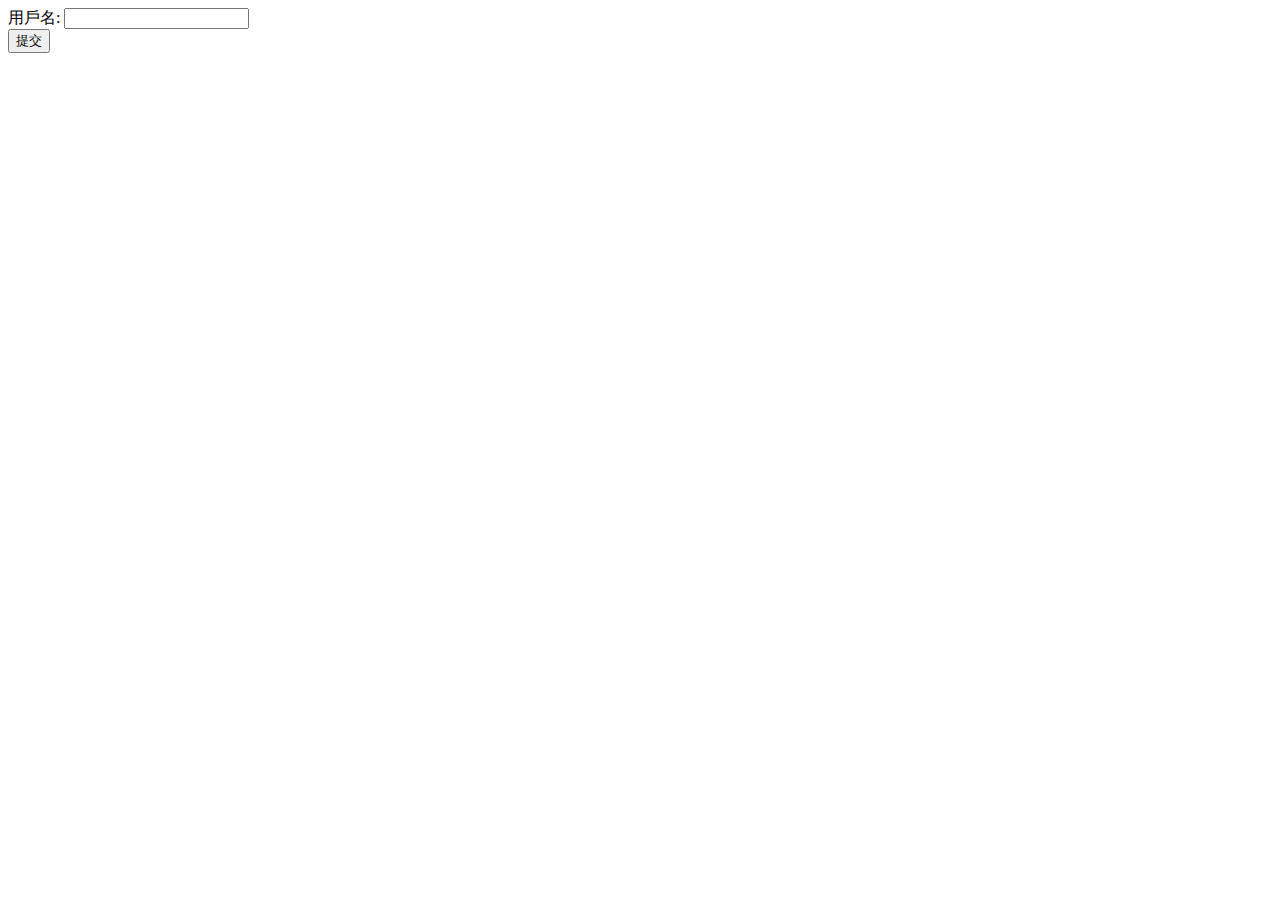
<file: 0_BjNode/P75_httpSession/WebContent/index.html>
<!DOCTYPE html>
<html>
<head>
<meta charset="UTF-8">
<title>Insert title here</title>
</head>
<body>
	<form action="someServlet" method="POST">
		用戶名: <input type="text" name="username" /> <br>
		<input type="submit" value="提交" />
	</form>
</body>
</html>
</file>
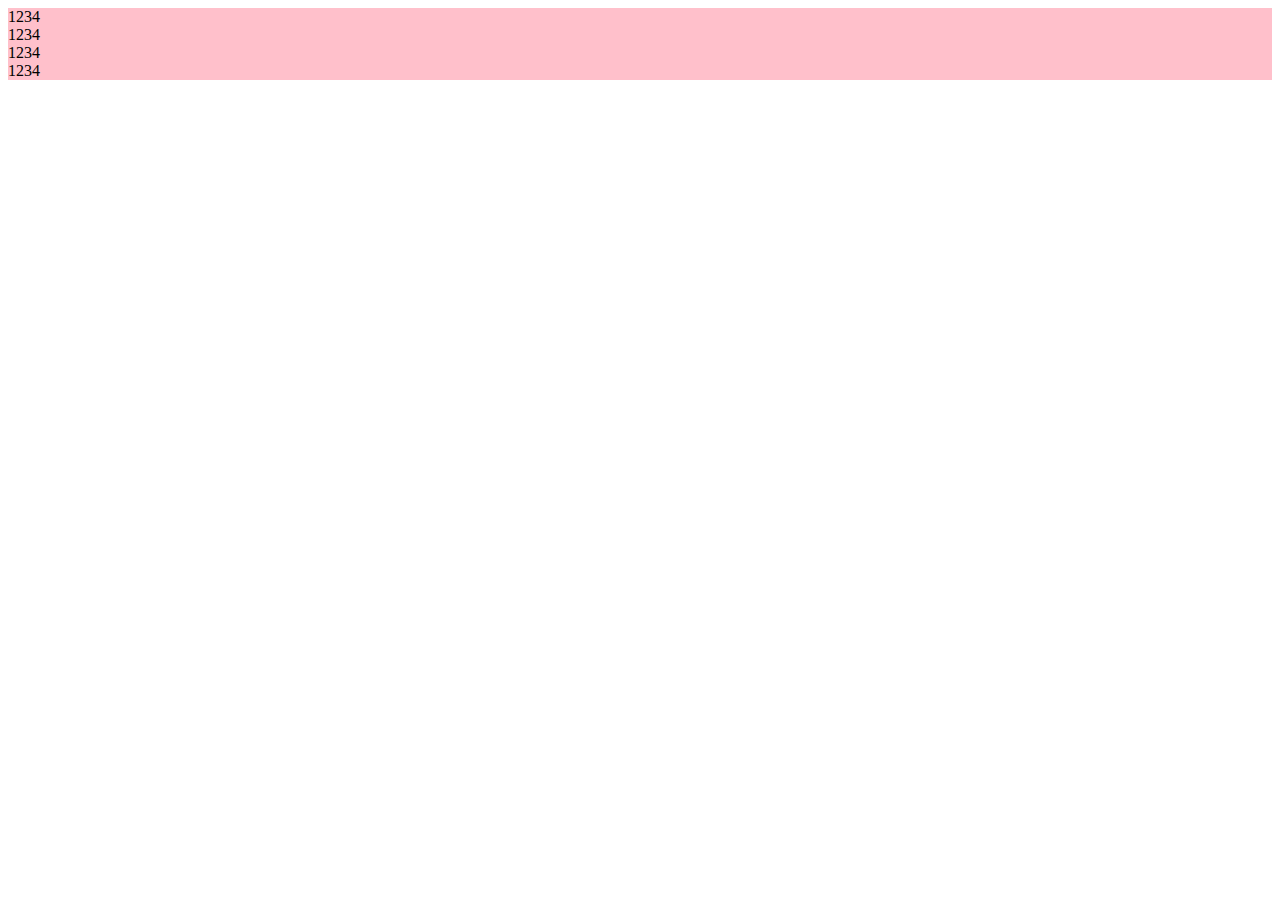
<file: 6_jQuery/htmlDir/367_隱式迭代.html>
<!DOCTYPE html>
<html lang="zh-TW">
<head>
    <meta charset="UTF-8">
    <meta name="viewport" content="width=device-width, initial-scale=1.0">
    <title>Document</title>
    <script src="../js/jquery.min.js"></script>
    <style>
    </style>
</head>
<body>
    <div>1234</div>
    <div>1234</div>
    <div>1234</div>
    <div>1234</div>
    <script>
        $('div').css('background', 'pink');
    </script>
</body>        
</html>
</file>
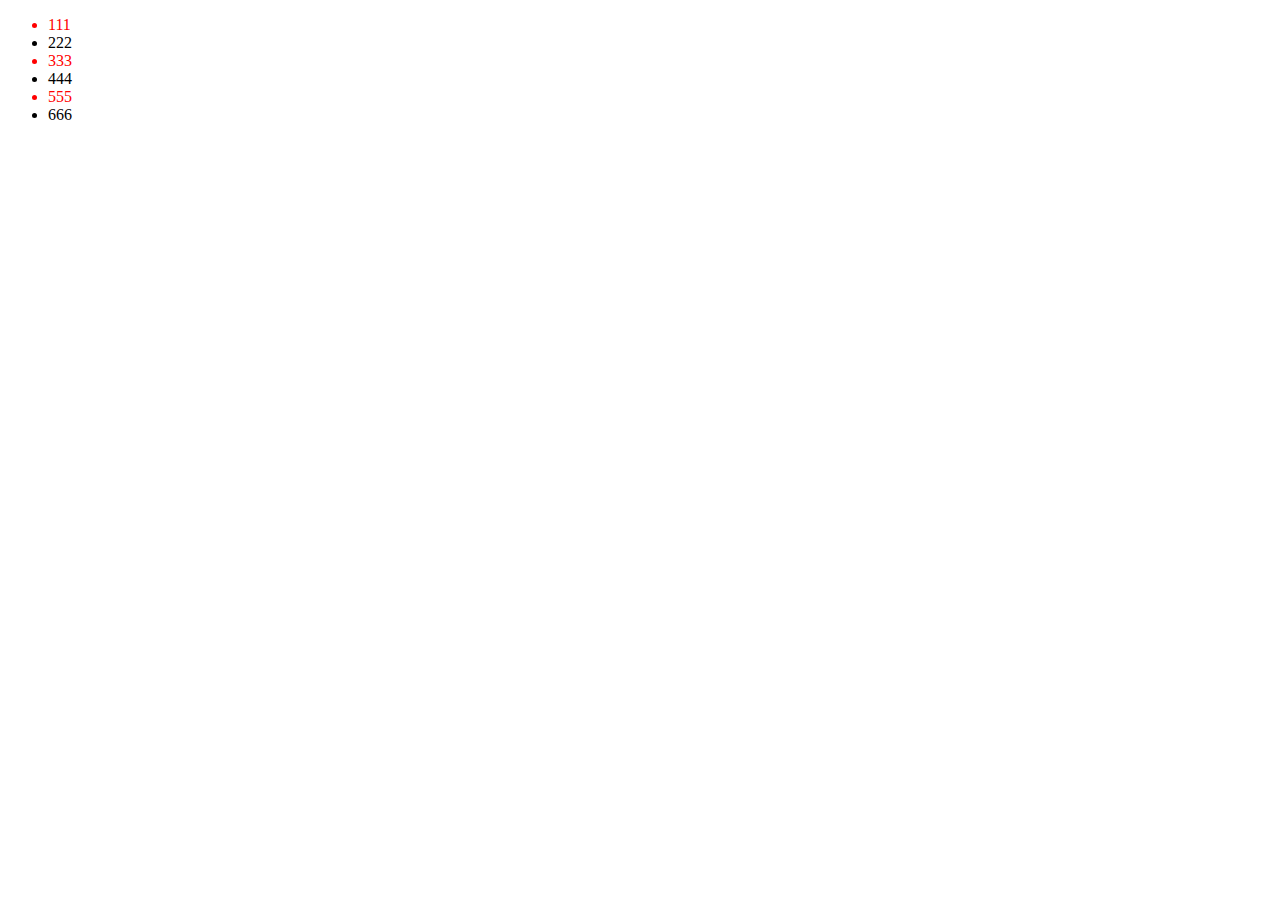
<file: 6_jQuery/htmlDir/368_篩選.html>
<!DOCTYPE html>
<html lang="zh-TW">
<head>
    <meta charset="UTF-8">
    <meta name="viewport" content="width=device-width, initial-scale=1.0">
    <title>Document</title>
    <script src="../js/jquery.min.js"></script>
    <style>
    </style>
</head>
<body>
    <ul>
        <li>111</li>
        <li>222</li>
        <li>333</li>
        <li>444</li>
        <li>555</li>
        <li>666</li>
    </ul>
    <script>
        $(function() {
            // $("ul li:first").css("color", "red");
            // $("ul li:last").css("color", "red");
            // $("ul li:eq(2)").css("color", "red");
            // $("ul li:odd").css("color", "red");
            $("ul li:even").css("color", "red");
        })
    </script>
</body>        
</html>
</file>
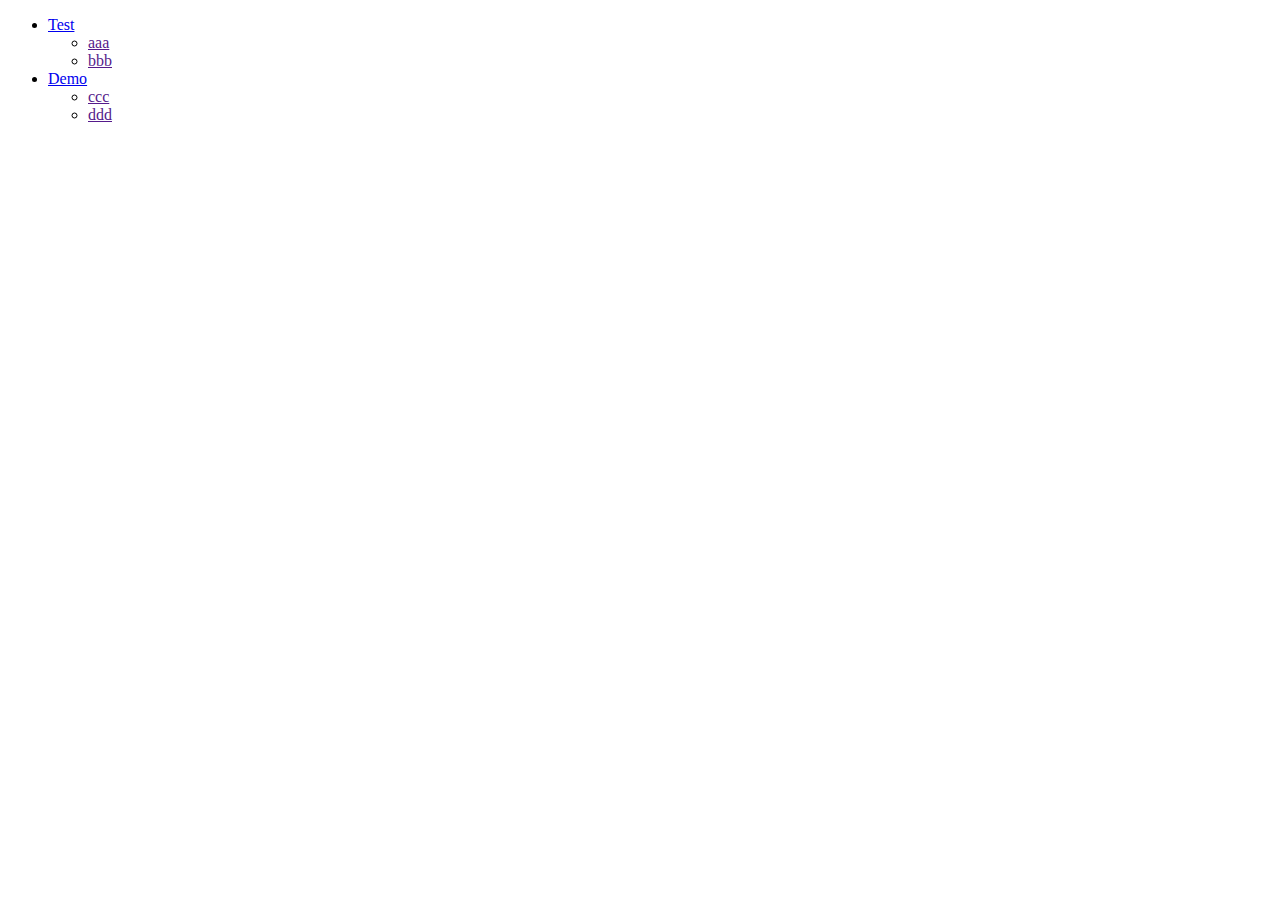
<file: 6_jQuery/htmlDir/370_下拉菜單.html>
<!DOCTYPE html>
<html lang="zh-TW">
<head>
    <meta charset="UTF-8">
    <meta name="viewport" content="width=device-width, initial-scale=1.0">
    <title>Document</title>
    <script src="../js/jquery.min.js"></script>
    <style>
    </style>
</head>
<body>
    <ul class="nav">
        <li>
            <a href="#">Test</a>
            <ul>
                <li><a href="">aaa</a></li>
                <li><a href="">bbb</a></li>
            </ul>
        </li>
        <li>
            <a href="#">Demo</a>
            <ul>
                <li><a href="">ccc</a></li>
                <li><a href="">ddd</a></li>
            </ul>
        </li>        
    </ul>
    <script>
        $(function() {
            $(".nav > li").mouseover(function() {
                $(this).children("ul").show();
            });
            $(".nav > li").mouseout(function() {
                $(this).children("ul").hide();
            });            
        })
    </script>
</body>        
</html>
</file>
